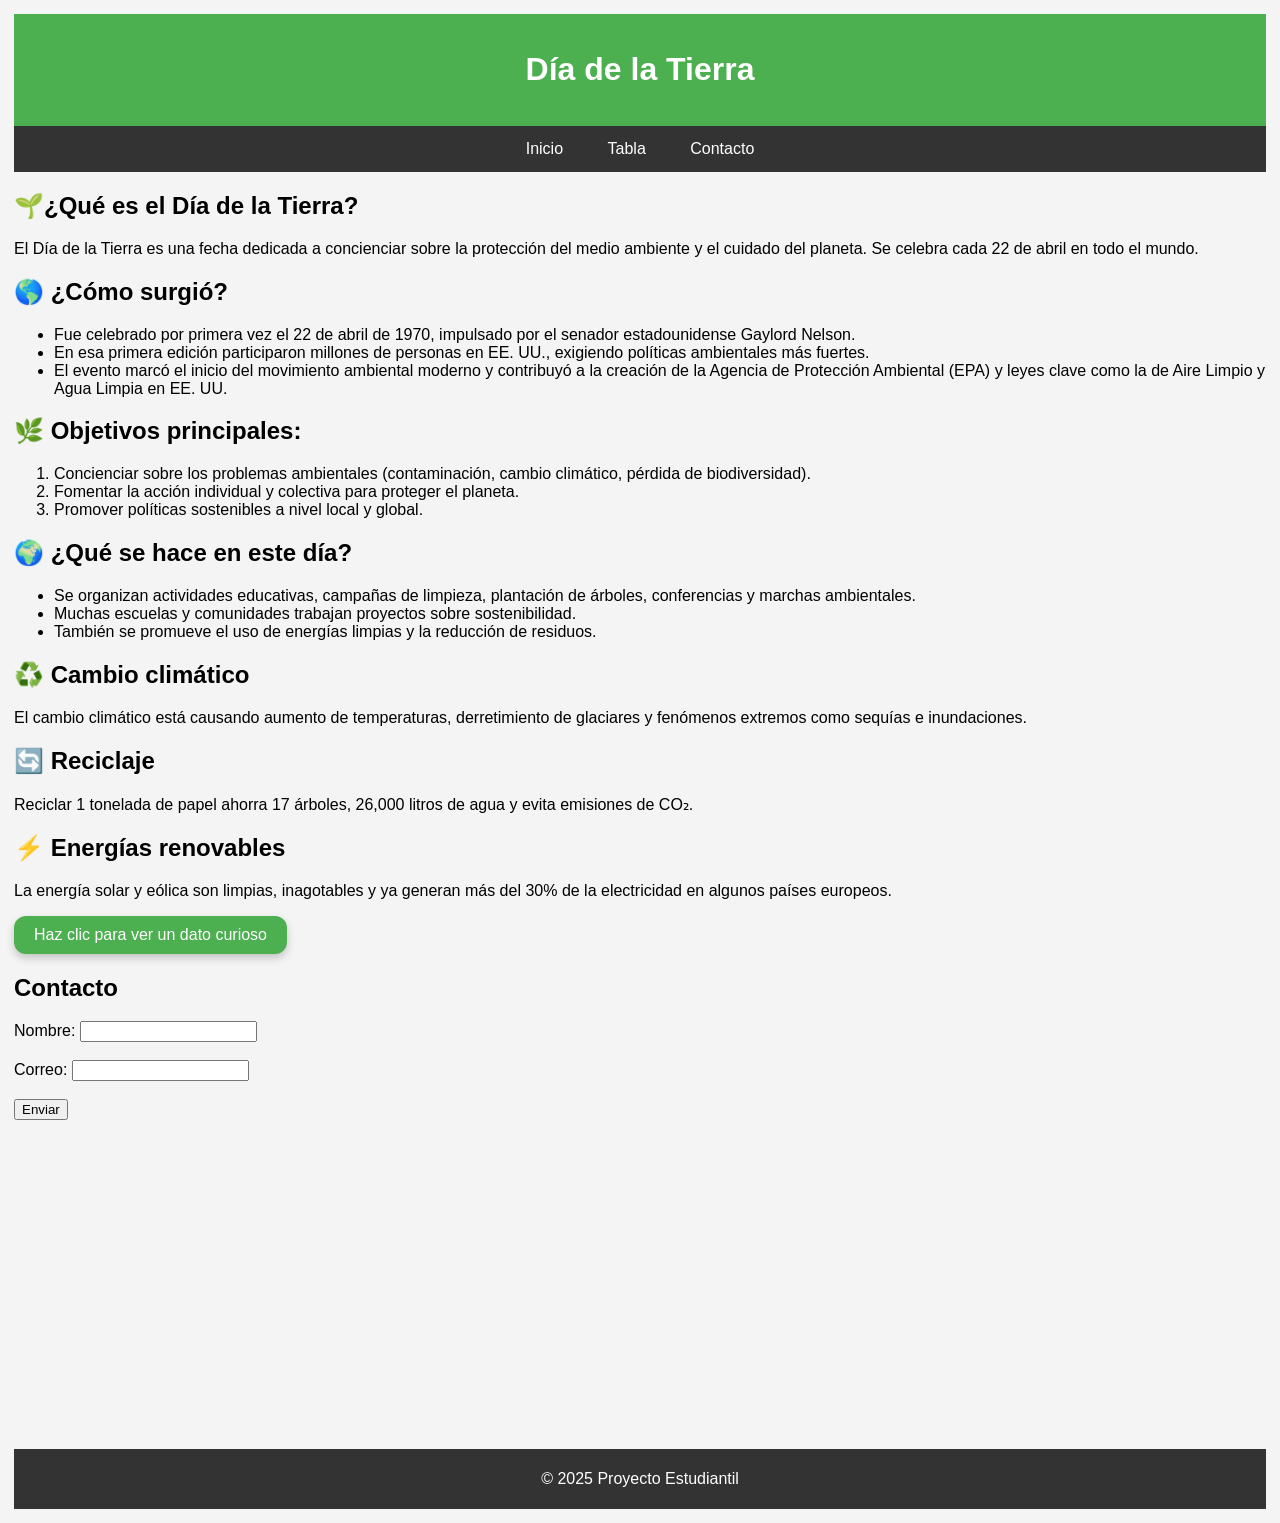
<file: index.html>
<!DOCTYPE html>
<html lang="es">
<head>
    <meta charset="UTF-8">
    <meta name="viewport" content="width=device-width, initial-scale=1.0">
    <title>Inicio | Proyecto Temático</title>
    <link rel="stylesheet" href="css/styles.css">
</head>
<style>
    #infoExtra {
      display: none; /* Oculta el párrafo al inicio */
      margin-top: 10px;
    }
  </style>
<body>
    <header>
        <h1> Día de la Tierra </h1>
    </header>

    <nav>
        <ul>
            <li><a href="index.html">Inicio</a></li>
            <li><a href="tabla.html">Tabla</a></li>
            <li><a href="contacto.html">Contacto</a></li>
        </ul>
    </nav>
    <main>
        <h2> 🌱¿Qué es el Día de la Tierra?</h2>
        <p>El Día de la Tierra es una fecha dedicada a concienciar sobre la protección del medio ambiente y el cuidado del planeta. 
        Se celebra cada 22 de abril en todo el mundo.</p>

        <h2> 🌎 ¿Cómo surgió?</h2>
        <ul>
            <li>Fue celebrado por primera vez el 22 de abril de 1970, 
                impulsado por el senador estadounidense Gaylord Nelson.</li>
            <li>En esa primera edición participaron millones de personas en EE. UU.,
                exigiendo políticas ambientales más fuertes.</li>
            <li>El evento marcó el inicio del movimiento ambiental moderno 
                y contribuyó a la creación de la Agencia de Protección Ambiental (EPA) y leyes clave como la de Aire Limpio y Agua Limpia en EE. UU.</li>
        </ul>

        <h2> 🌿 Objetivos principales: </h2>
        <ol>
            <li>Concienciar sobre los problemas ambientales (contaminación, cambio climático, pérdida de biodiversidad).</li>
            <li>Fomentar la acción individual y colectiva para proteger el planeta.</li>
            <li>Promover políticas sostenibles a nivel local y global.</li>
        </ol>
        
        <h2>🌍 ¿Qué se hace en este día?</h2>
        <ul>
            <li>Se organizan actividades educativas, campañas de limpieza,
                plantación de árboles, conferencias y marchas ambientales.</li>
            <li>Muchas escuelas y comunidades trabajan proyectos sobre sostenibilidad.</li>
            <li>También se promueve el uso de energías limpias y la reducción de residuos.</li>
        </ul>

        <h2>♻️ Cambio climático</h2>
        <p> El cambio climático está causando aumento de temperaturas, derretimiento de glaciares y fenómenos extremos como sequías e inundaciones.</p>
   
        <h2>🔄 Reciclaje</h2>
        <p> Reciclar 1 tonelada de papel ahorra 17 árboles, 26,000 litros de agua y evita emisiones de CO₂.</p>
    
        <h2>⚡ Energías renovables</h2>
        <p>La energía solar y eólica son limpias, inagotables y ya generan más del 30% de la electricidad en algunos países europeos.</p>
    </main>

<section><!-- Botón para mostrar información extra -->
  <button onclick="mostrarInfo()">Haz clic para ver un dato curioso</button> <!-- Este botón ejecuta la función mostrarInfo() cuando se hace clic -->
  <p id="infoExtra" style="display: none;"><!-- Párrafo que contiene la información extra, inicialmente oculto -->
    🌍 El Día de la Tierra se celebró por primera vez el 22 de abril de 1970, y ayudó a impulsar la creación de la Agencia de Protección Ambiental en EE. UU., así como leyes ecológicas clave.
  </p>
</section>

<!-- Formulario de contacto -->
<section style="margin-top: 20px;">
  <h2>Contacto</h2>
  <form onsubmit="return validarFormulario()"><!-- Formulario que al enviarlo ejecuta la función validarFormulario() -->
    <label>Nombre: <input type="text" id="nombre"></label><br><br><!-- Etiqueta y campo de entrada para el nombre del usuario -->
    <label>Correo: <input type="email" id="correo"></label><br><br><!-- Etiqueta y campo de entrada para el correo del usuario -->
    <input type="submit" value="Enviar"> <!-- Botón para enviar el formulario -->
  </form>
</section>

<!-- Reproductor de video de YouTube -->
<iframe width="560" height="315" src="https://www.youtube.com/embed/Gpc1s9qSeVM?si=xRRw536KO7ptsdYi" title="YouTube video player" frameborder="0" allow="accelerometer; autoplay; clipboard-write; encrypted-media; gyroscope; picture-in-picture; web-share" referrerpolicy="strict-origin-when-cross-origin" allowfullscreen></iframe>

<script>
  // Mensaje de bienvenida que aparece cuando la página carga
  window.onload = function() {
    alert("Conoce un poco sobre el día de la tierra 🌍.");  // Muestra una alerta al usuario
    console.log("Página cargada correctamente.");  // Registra en la consola que la página se cargó correctamente
  }

  // Función que muestra el párrafo con la información extra
  function mostrarInfo() {
    const parrafo = document.getElementById("infoExtra"); // Obtiene el elemento con id "infoExtra"
    parrafo.style.display = "block"; // Cambia el estilo para que el párrafo se muestre
  }

  // Función que valida el formulario antes de enviarlo
  function validarFormulario() {
    const nombre = document.getElementById("nombre").value;  // Obtiene el valor del campo de nombre
    const correo = document.getElementById("correo").value;  // Obtiene el valor del campo de correo

    // Verifica si los campos están vacíos
    if (nombre.trim() === "" || correo.trim() === "") {
      alert("Por favor completa todos los campos.");  // Muestra una alerta si algún campo está vacío
      return false;  // Evita que el formulario se envíe
    }

    alert("Formulario enviado correctamente.");  // Muestra un mensaje de éxito si todos los campos están completos
    return true;  // Permite que el formulario se envíe
  }
</script>
</body>
    <footer>
        <p>© 2025 Proyecto Estudiantil</p>
    </footer>
</body>
</html>
</file>
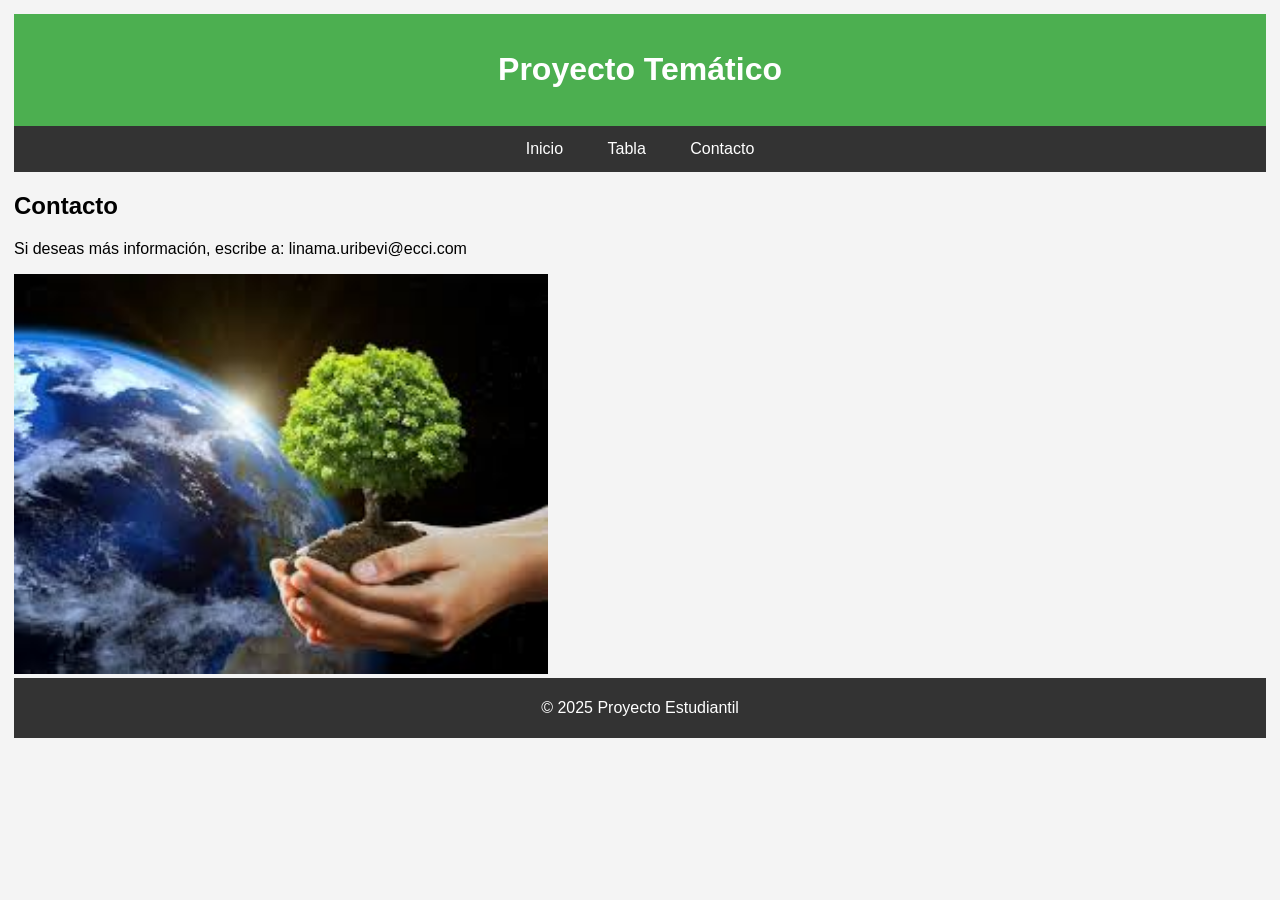
<file: contacto.html>
<!DOCTYPE html>
<html lang="es">
<head>
    <meta charset="UTF-8">
    <meta name="viewport" content="width=device-width, initial-scale=1.0">
    <title>Contacto | Proyecto Temático</title>
    <link rel="stylesheet" href="css/styles.css">
</head>
<body>
    <header>
        <h1>Proyecto Temático</h1>
    </header>
    <nav>
        <ul>
            <li><a href="index.html">Inicio</a></li>
            <li><a href="tabla.html">Tabla</a></li>
            <li><a href="contacto.html">Contacto</a></li>
        </ul>
    </nav>

    <main>
        <h2>Contacto</h2>
        <p>Si deseas más información, escribe a: linama.uribevi@ecci.com</p>
    </main>
    <img src="imgenes/meme.jpeg" alt="meme">
    <footer>
        <p>© 2025 Proyecto Estudiantil</p>
    </footer>
</body>
</html>
</file>
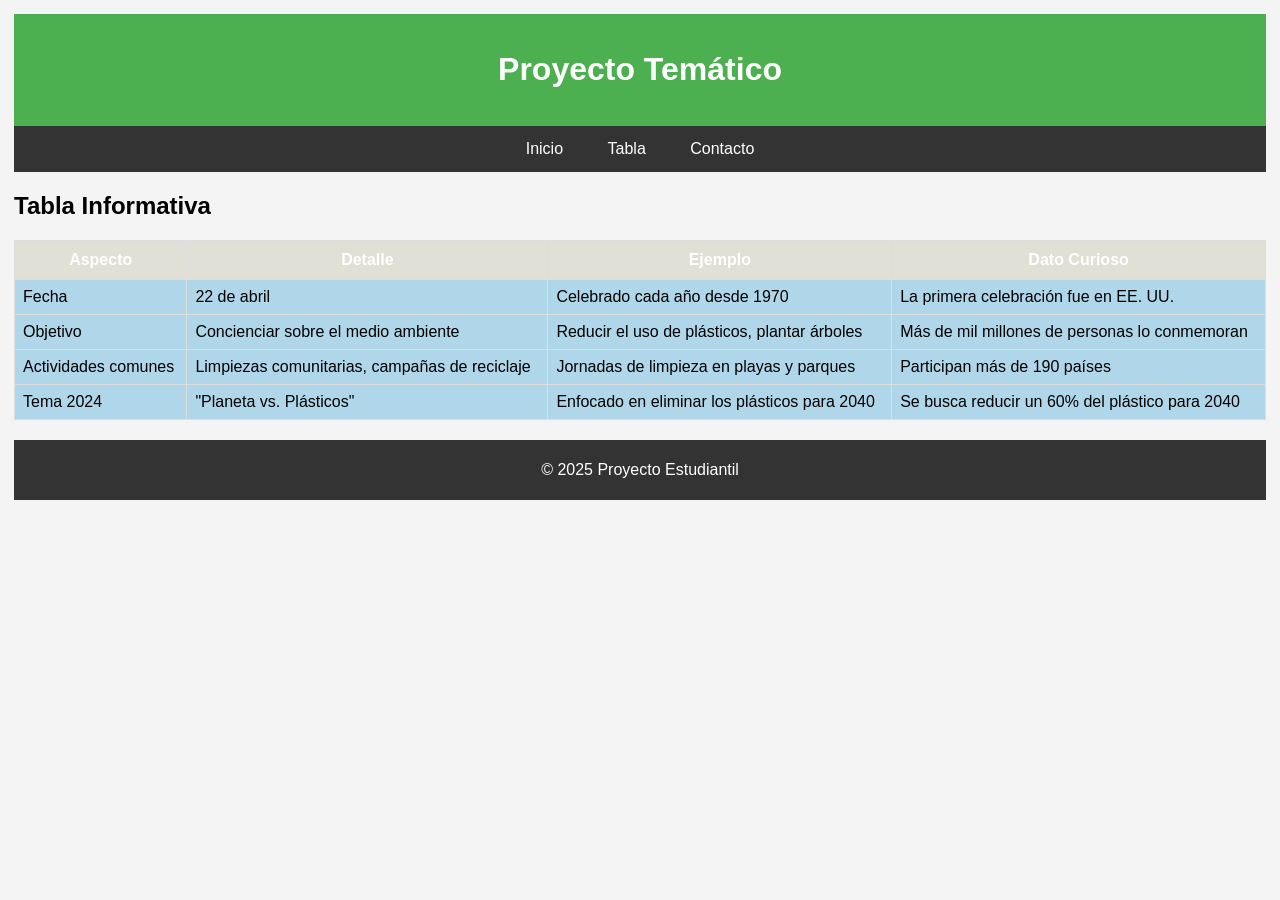
<file: tabla.html>
<!DOCTYPE html>
<html lang="es">
<head>
    <meta charset="UTF-8">
    <meta name="viewport" content="width=device-width, initial-scale=1.0">
    <title>Tabla | Proyecto Temático</title>
    <link rel="stylesheet" href="css/styles.css">
</head>
<body>
    <header>
        <h1>Proyecto Temático</h1>
    </header>

    <nav>
        <ul>
            <li><a href="index.html">Inicio</a></li>
            <li><a href="tabla.html">Tabla</a></li>
            <li><a href="contacto.html">Contacto</a></li>
        </ul>
    </nav>

    <main>
        <h2>Tabla Informativa</h2>
        <table>
            <tr>
                <th>Aspecto</th>
                <th>Detalle</th>
                <th>Ejemplo</th>
                <th>Dato Curioso</th>
            </tr>
            <tr>
                <td>Fecha</td>
                <td>22 de abril</td>
                <td>Celebrado cada año desde 1970</td>
                <td>La primera celebración fue en EE. UU.</td>
            </tr>
            <tr>
                <td>Objetivo</td>
                <td>Concienciar sobre el medio ambiente</td>
                <td>Reducir el uso de plásticos, plantar árboles</td>
                <td>Más de mil millones de personas lo conmemoran</td>
            </tr>
            <tr>
                <td>Actividades comunes</td>
                <td>Limpiezas comunitarias, campañas de reciclaje</td>
                <td>Jornadas de limpieza en playas y parques</td>
                <td>Participan más de 190 países</td>
            </tr>
            <tr>
                <td>Tema 2024</td>
                <td>"Planeta vs. Plásticos"</td>
                <td>Enfocado en eliminar los plásticos para 2040</td>
                <td>Se busca reducir un 60% del plástico para 2040</td>
            </tr>
        </table>
    </main>
    <footer>
        <p>© 2025 Proyecto Estudiantil</p>
    </footer>
</body>
</html>
</file>
<file: css/styles.css>
/* --------------------------------- Estilos Generales --------------------------------- */
body {
  font-family: Arial, sans-serif; /* Establece la fuente para todo el cuerpo */
  margin: 14px; /* Elimina los márgenes predeterminados del navegador */
  padding: 0; /* Elimina el padding predeterminado */
  background-color: #f4f4f4; /* Establece el color de fondo general */
}
/* Estilo base para el botón */
button {
    padding: 10px 20px; /* Espaciado interno: 10px arriba y abajo, 20px a los lados */
    font-size: 16px; /* Tamaño de la fuente */
    color: #fff; /* Color de texto blanco */
    background-color: #4CAF50; /* Color de fondo verde */
    border: none; /* Sin borde */
    border-radius: 12px; /* Bordes redondeados con radio de 12px */
    cursor: pointer; /* Muestra un cursor de mano cuando se pasa sobre el botón */
    transition: background-color 0.3s, transform 0.2s; /* Transición suave para el color y efecto de transformación */
    box-shadow: 0 4px 8px rgba(0, 0, 0, 0.2); /* Sombra sutil */
  }
  
  /* Efecto al pasar el ratón por encima (hover) */
  button:hover {
    background-color: #64b1ec; /* Cambia el color de fondo cuando el mouse pasa por encima */
    transform: scale(1.05); /* Agranda el botón ligeramente para un efecto de "pop" */
  }
  
img {
    height: 400px;/*alto de la imagen*/
}
iframe {
    padding-top: 10px; /*espacio en la parte de arriba del video*/
}
/* ------------------------------ Estilo para el encabezado ---------------------------- */
header {
  background-color: #4CAF50; /* Establece el color de fondo verde para el encabezado */
  color: white; /* Cambia el color del texto a blanco */
  text-align: center; /* Centra el texto dentro del encabezado */
  padding: 1rem 0; /* Agrega espacio (padding) arriba y abajo */
}

/* --------------------------- Estilos para el menú de navegación ------------------------- */
nav ul {
  list-style-type: none; /* Elimina los puntos de la lista en el menú */
  padding: 0; /* Elimina el padding predeterminado */
  margin: 0; /* Elimina el margen predeterminado */
  background-color: #333; /* Establece un color de fondo oscuro para el menú */
  text-align: center; /* Centra el contenido dentro del menú */
}

nav ul li {
  display: inline; /* Muestra los elementos de la lista en línea (horizontalmente) */
}

nav ul li a {
  text-decoration: none; /* Elimina el subrayado de los enlaces */
  color: white; /* Cambia el color del texto a blanco */
  padding: 14px 20px; /* Agrega espacio (padding) alrededor de los enlaces */
  display: inline-block; /* Hace que el enlace sea un bloque en línea */
}

nav ul li a:hover {
  background-color: #575757; /* Cambia el fondo cuando el usuario pasa el mouse */
}

/* ----------------------------- Estilos para las tablas ------------------------------ */
table {
  width: 100%; /* Hace que la tabla ocupe todo el ancho disponible */
  border-collapse: collapse; /* Elimina los espacios entre celdas */
  margin-bottom: 20px; /* Agrega espacio debajo de la tabla */
  background-color: rgb(176, 215, 233);
  transition: background-color 0.3s;
}

th, td {
  border: 1px solid #ddd; /* Establece un borde gris claro para las celdas */
  padding: 8px; /* Agrega espacio (padding) dentro de las celdas */
  text-align: left; /* Alinea el texto a la izquierda dentro de las celdas */
}

th, td:hover {
    background-color: #e0e0d6;  /* Cambia el color de fondo a un tono gris claro cuando el mouse pasa sobre la celda */
    padding: 10px;  /* Añade 10 píxeles de espaciado interno alrededor del contenido dentro de la celda */
    text-align: center;  /* Alinea el texto al centro dentro de la celda */
  }

th {
  background-color:#e0e0d6; /* Cambia el color de fondo de los encabezados a verde */
  color: white; /* Cambia el color del texto en los encabezados a blanco */
}

/* ----------------------------------- Estilos de Footer ------------------------------- */
footer {
  background-color: #333; /* Establece un color de fondo oscuro para el pie de página */
  color: white; /* Cambia el color del texto a blanco */
  text-align: center; /* Centra el contenido del pie de página */
  padding: 5px 0; /* Agrega espacio (padding) arriba y abajo */
}

/* -------------------------- Estilos para dispositivos pequeños (Mobile First) -------------------------- */
@media (max-width: 768px) {
  /* Estilos para pantallas más pequeñas que 768px (tabletas y teléfonos) */
  header h1 {
    font-size: 1.5em; /* Reduce el tamaño del texto del título en pantallas pequeñas */
  }

  nav ul {
    text-align: left; /* Cambia el menú para alinearlo a la izquierda en pantallas pequeñas */
  }

  nav ul li {
    display: block; /* Muestra los elementos de la lista en bloque (verticalmente) */
    width: 100%; /* Hace que cada elemento ocupe el 100% del ancho disponible */
  }

  nav ul li a {
    padding: 12px 20px; /* Aumenta el padding para que sea más accesible en móviles */
    width: 100%; /* Hace que el enlace ocupe todo el ancho disponible */
  }

  main {
    padding: 15px; /* Reduce el padding en el main para adaptarse a pantallas más pequeñas */
  }

  table {
    display: block; /* Hace que la tabla sea bloque para permitir desplazamiento horizontal */
    overflow-x: auto; /* Permite el desplazamiento horizontal si la tabla es más ancha que la pantalla */
    white-space: nowrap; /* Impide que el contenido de la tabla se rompa en múltiples líneas */
    background-color: rgb(176, 215, 233);
    transition: background-color 0.3s;
}

  th, td {
    padding: 10px; /* Aumenta el padding dentro de las celdas para mejorar la legibilidad en pantallas pequeñas */
    font-size: 14px; /* Reduce el tamaño de la fuente en la tabla */
  }
  
  th, td:hover {
    background-color: #e0e0d6;  /* Cambia el color de fondo a un tono gris claro cuando el mouse pasa sobre la celda */
    padding: 10px;  /* Añade 10 píxeles de espaciado interno alrededor del contenido dentro de la celda */
    text-align: center;  /* Alinea el texto al centro dentro de la celda */
  }

  th {
    font-size: 16px; /* Aumenta el tamaño de la fuente para los encabezados en pantallas pequeñas */
  }
  img {
    max-width: 100%; /* La imagen nunca será más ancha que su contenedor */
    max-height: 100%; /* Mantiene la relación de aspecto original de la imagen */
    display: block; /* Elimina cualquier espacio en blanco debajo de la imagen */
    margin: 0 auto; /* Centra la imagen dentro de su contenedor */
  }
  iframe {
    max-width: 100%; /* El iframe (en este caso el video) nunca será más ancho que su contenedor, se ajusta al 100% del ancho disponible */
    height: auto; /* Mantiene la relación de aspecto del video, ajustando su altura proporcionalmente al ancho */
    display: block; /* Elimina el pequeño espacio blanco debajo del video (esto es porque los iframe son elementos en línea por defecto) */
    margin: 0 auto; /* Centra el video dentro de su contenedor */
    padding-top: 10px;
    }
}

@media (max-width: 480px) {
  /* Estilos para pantallas más pequeñas que 480px (smartphones) */
  header h1 {
    font-size: 1.2em; /* Hace aún más pequeño el título */
  }

  p {
    font-size: 14px; /* Ajusta el tamaño de los párrafos */
  }
  
  button {
    width: 100%; /* Hace que el botón ocupe todo el ancho disponible en pantallas pequeñas */
    padding: 15px 0; /* Aumenta el padding vertical del botón para mejor accesibilidad */
  }

  /* Hacer que los videos sean responsivos */
  iframe {
    max-width: 100%; /* El iframe (en este caso el video) nunca será más ancho que su contenedor, se ajusta al 100% del ancho disponible */
    height: auto; /* Mantiene la relación de aspecto del video, ajustando su altura proporcionalmente al ancho */
    display: block; /* Elimina el pequeño espacio blanco debajo del video (esto es porque los iframe son elementos en línea por defecto) */
    margin: 0 auto; /* Centra el video dentro de su contenedor */
    padding-top: 10px;
    }
  img {
    max-width: 100%; /* La imagen nunca será más ancha que su contenedor */
    max-height: 100%; /* Mantiene la relación de aspecto original de la imagen */
    display: block; /* Elimina cualquier espacio en blanco debajo de la imagen */
    margin: 0 auto; /* Centra la imagen dentro de su contenedor */
  }

}
</file>
